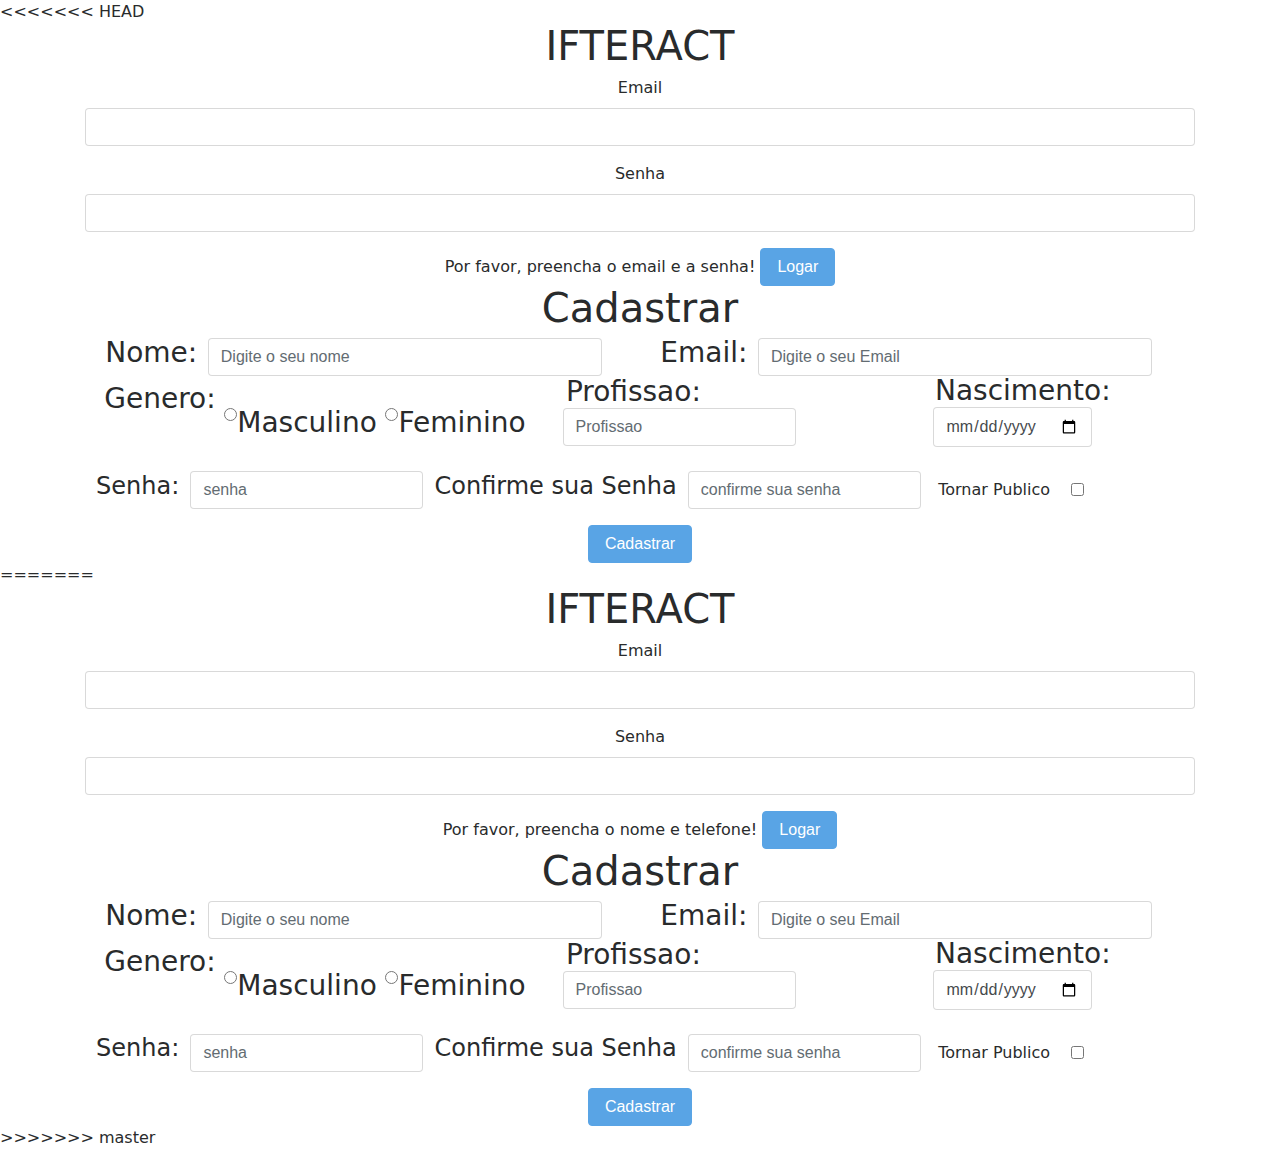
<file: ifteract-web/index.html>
<!DOCTYPE html>
<html lang="pt" ng-app="app">
<head>
    <meta charset="UTF-8">
    <meta name="viewport" content="width=device-width, initial-scale=1">
    <title>IFTeract</title>

    <link rel="stylesheet" href="css/style.css">
    <link rel="stylesheet" href="css/bootstrap.min.css">
    <link rel="stylesheet" href="css/angular-material.min.css">
    
    <script src="lib/angular.min.js"></script>
    <script src="lib/angular-ui-router.min.js"></script>
    <script src="lib/angular-route.min.js"></script>
    <script src="lib/jquery.min.js"></script>

    <script src="lib/bootstrap.min.js"></script>
    
    <script src="js/app.js"></script>
    <script src="js/controllers/loginController.js"></script>
    <script src="js/service/usuarioService.js"></script>
    <script src="js/router/state.js"></script>
    <script src="js/config/valuesConfig.js"></script>



</head>
<body>
<<<<<<< HEAD
    <div>
        <div ng-controller="loginCtrl" class="container">
        <center>
            <h1>IFTERACT</h1>
            <form name="LoginForm">
              <div class="form-group">
                  
                <label for="emailLogin">Email</label>
                <input type="email" class="form-control" id="emailLogin" name="email" ng-model="perfil.email" required>
              </div>
              <div class="form-group">
                  
                <label for="pwd">Senha</label>
                <input type="password" class="form-control" id="pwd" name="senha" ng-model="perfil.senha" required>
              </div>
             
            </form>
            <span ng-hide="!LoginForm.$invalid">Por favor, preencha o email e a senha!</span>
            <button type="submit" class="btn btn-primary" ng-disabled="LoginForm.$invalid" ng-click="logar(perfil)">Logar</button>

        <div class="form-group" id="cadastrar">
            <form name="CadastroForm">
                <h1>Cadastrar</h1>
                
                <div class="form-inline" id="nomeEmailC">
                    <div class="col-sm-6">
                        <h3>Nome:</h3>
                        <input type="text" class="form-control" name="nomeCadastro" placeholder="Digite o seu nome" ng-model="usuario.nome" ng-required="true"/>
                    </div>
                    <div class="col-sm-6">
                        <h3>Email:</h3>
                        <input type="email" class="form-control" name="emailCadastro" placeholder="Digite o seu Email" ng-model="usuario.email" ng-required="true"/>
                    </div>
                </div>
                
                <div class="form-inline" id="generoProfNasc">
                    <div class="col-sm-5">
                        <h3>Genero:</h3>
                        <br>
                        <h3>Masculino
                        <input type="radio"  name="Genero" value="Masculino" ng-model="usuario.genero" ng-required="true">
                        </h3>
                        <h3>Feminino
                        <input type="radio" name="Genero" value="Feminino" ng-model="usuario.genero" ng-required="true">
                        </h3>
                    </div>
                
                    <div class="col-sm-4">  
                    <h3>Profissao:</h3>
                    <input type="text" class="form-control" name="Profissao" ng-model="usuario.profissao" placeholder="Profissao">
                    </div> 
                

                    <div class="col-sm-3">
                        <h3>Nascimento:</h3>
                        <input type="date" class="form-control" name="nascimento" ng-model="usuario.nascimento" ng-required="true">
                    </div>
                </div>
                <br>
                <div class="form-inline" id="senhaPublico">
                    <h4>Senha:</h4>
                    <input type="password" class="form-control" name="senhaCadastro" ng-model="usuario.senha" placeholder="senha" ng-required="true">
                    <h4>Confirme sua Senha</h4>
                    <input type="password" class="form-control" name="senhaCadastro2" placeholder="confirme sua senha" ng-required="true">
                    
                    <div class="form-check">
                        <label>Tornar Publico</label>
                        <input type="checkbox" class="form-check-input" name="Publico" ng-model="usuario.publico">
                        
                    </div>
                </div>
    
            </form>
        </div>

        <div>
            <button name="cadastrar" class="btn btn-primary" type="button" ng-click="cadastrar()" ng-disabled="CadastroForm.$invalid">Cadastrar</button>
        </div>
        </center>
    </div ui-view flex>


    </div>
=======

    
    <div ui-view flex></div>
>>>>>>> master


</body>
</html>
</file>
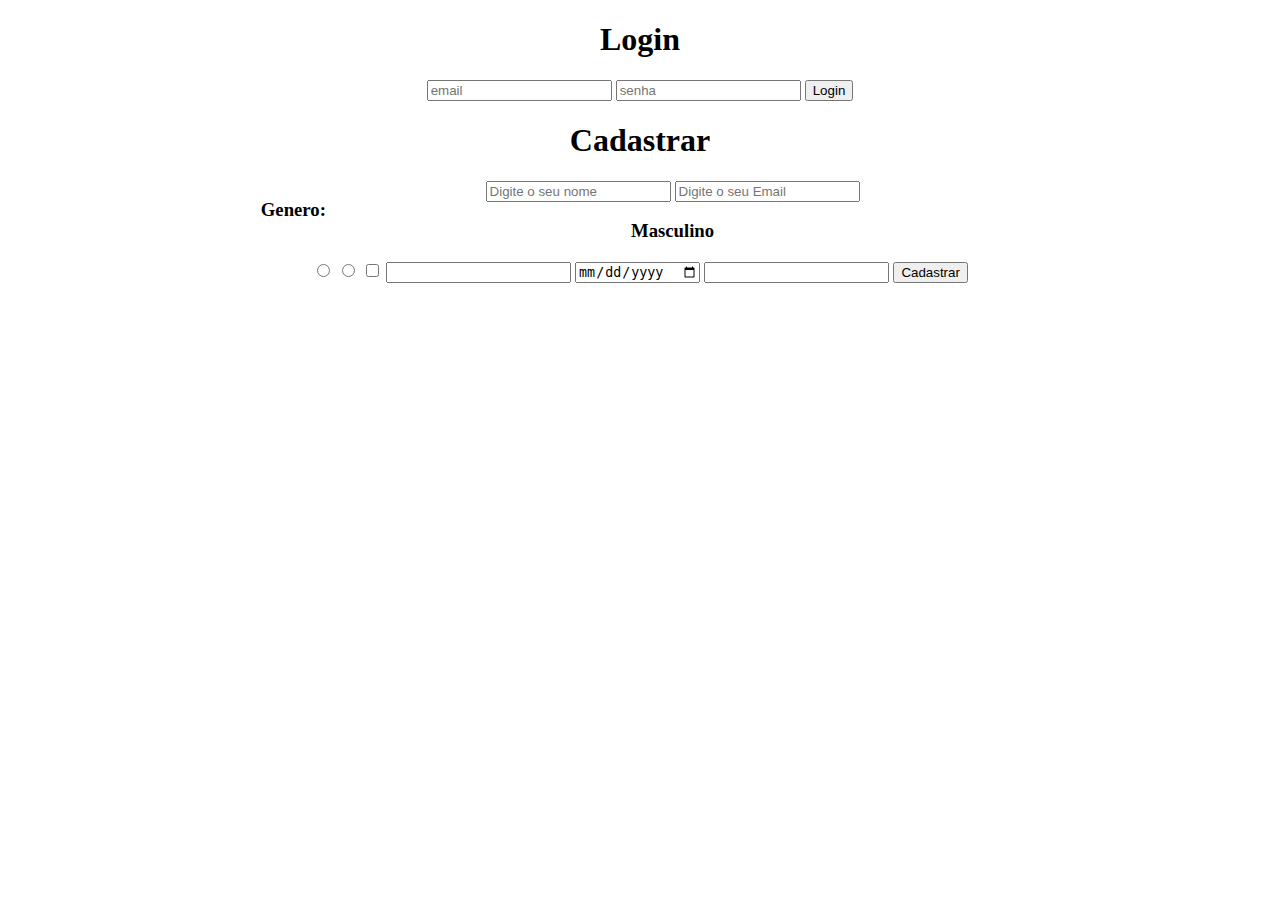
<file: web/index.html>
<!DOCTYPE html>
<html lang="pt" ng-app="app">
<head>
    <meta charset="UTF-8">
    <title>IFTeract</title>

    <link rel="stylesheet" href="css/style.css">

    <script src="js/lib/angular.min.js"></script>
    <script src="js/lib/angular-ui-router.min.js"></script>
    <script src="js/lib/angular-route.min.js"></script>

    <script src="js/app.js"></script>
    <script src="js/controllers/loginController.js"></script>
    <script src="js/service/usuarioService.js"></script>
    <script src="js/router/state.js"></script>
    <script src="js/config/valuesConfig.js"></script>



</head>
<body>
    <div>
        <div ng-controller="loginCtrl">
        <center>
            <div class="loginCadastrar" id="login">
          <h1>Login</h1>
          <input type="email" name="email" placeholder="email" ng-model="perfil.email"/>
          <input type="password" name="senha" placeholder="senha" ng-model="perfil.senha"/>
            <button type="button" ng-click="logar(perfil)">Login</button>
        </div>

        <div class="loginCadastrar" id="cadastrar">
            <h1>Cadastrar</h1>
            <input type="text" name="nomeCadastro" placeholder="Digite o seu nome" ng-model="usuario.nome"/>
            <input type="email" name="emailCadastro" placeholder="Digite o seu Email" ng-model="usuario.email"/>

            <h3 style="float:left;">Genero:</h3>

            <h3>Masculino</h3>
            <input type="radio" name="Genero" value="Masculino" ng-model="usuario.genero">

            <input type="radio" name="Genero" value="Feminino" ng-model="usuario.genero">

            <input type="checkbox" name="Publico" ng-model="usuario.publico">

            <input type="text" name="Profissao" ng-model="usuario.profissao">

            <input type="date" name="nascimento" ng-model="usuario.nascimento">

            <input type="password" name="senhaCadastro" ng-model="usuario.senha">

            <button name="cadastrar" type="button" ng-click="cadastrar()">Cadastrar</button>



        </div>

        </center>
    </div ui-view flex>


    </div>


</body>
</html>
</file>
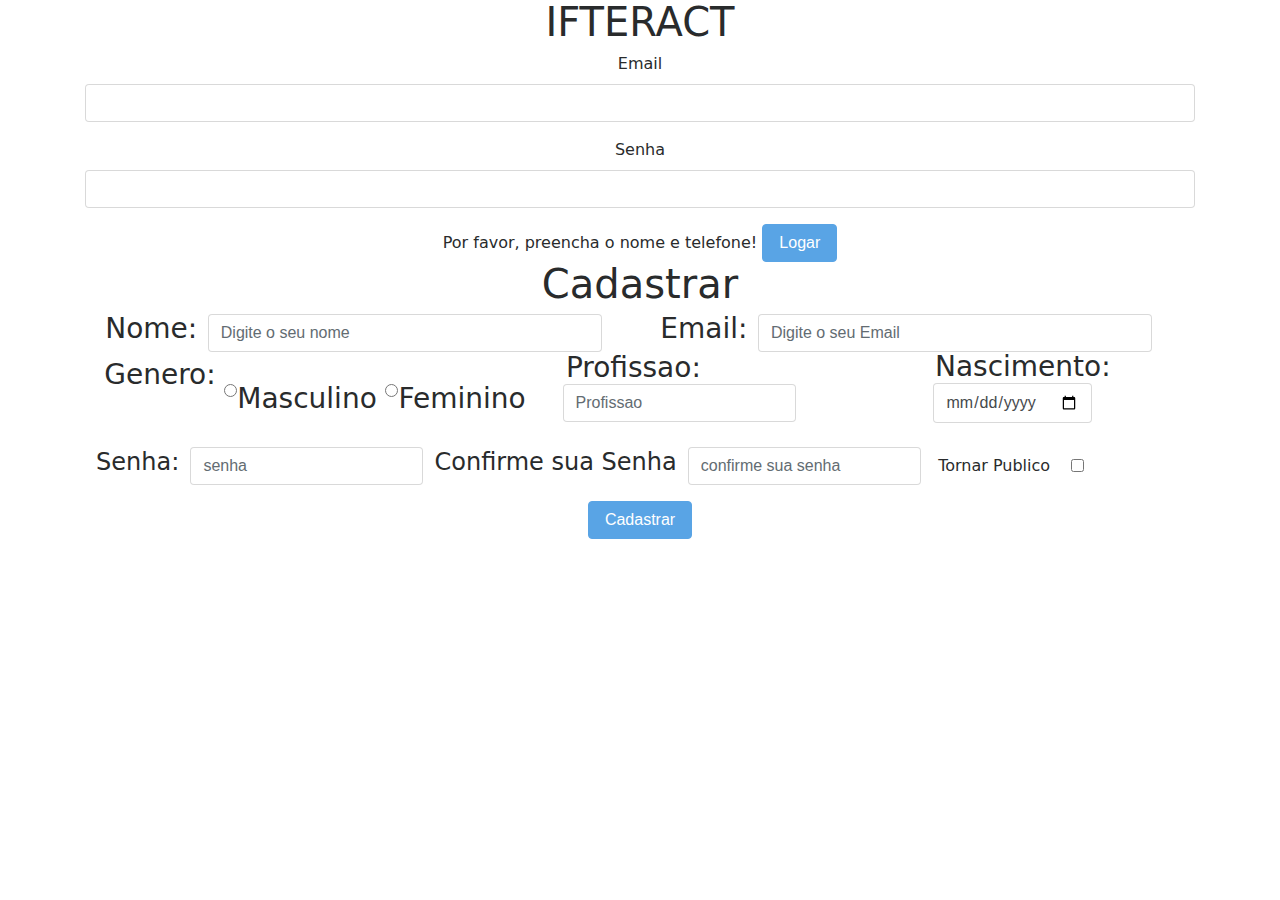
<file: ifteractWEB/ifteract-web/index.html>
<!DOCTYPE html>
<html lang="pt" ng-app="app">
<head>
    <meta charset="UTF-8">
    <meta name="viewport" content="width=device-width, initial-scale=1">
    <title>IFTeract</title>

    <link rel="stylesheet" href="css/style.css">
    <link rel="stylesheet" href="css/bootstrap.min.css">
    <link rel="stylesheet" href="css/angular-material.min.css">
    
    <script src="lib/angular.min.js"></script>
    <script src="lib/angular-ui-router.min.js"></script>
    <script src="lib/angular-route.min.js"></script>
    <script src="lib/jquery.min.js"></script>

    <script src="lib/bootstrap.min.js"></script>
    
    <script src="js/app.js"></script>
    <script src="js/controllers/loginController.js"></script>
    <script src="js/service/usuarioService.js"></script>
    <script src="js/router/state.js"></script>
    <script src="js/config/valuesConfig.js"></script>



</head>
    <body>

    <div ui-view flex></div>

    </body>
</html>
</file>
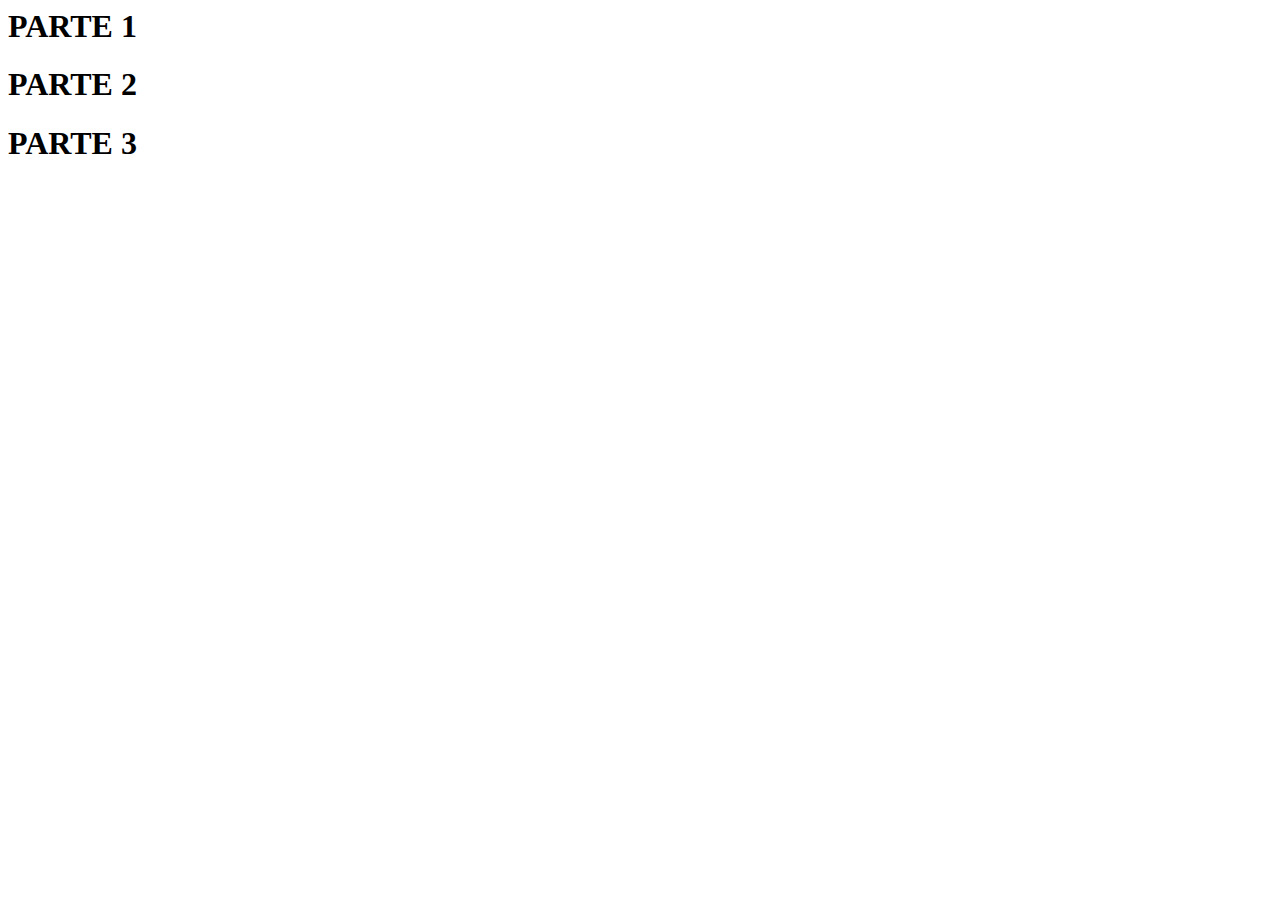
<file: ifteract-web/view/home.html>
<body img src = "home.html""https://www.google.com.br/url?sa=i&rct=j&q=&esrc=s&source=images&cd=&cad=rja&uact=8&ved=0ahUKEwilgvLfg-fXAhWLjpAKHeH4CC0QjRwIBw&url=https%3A%2F%2Fwall.alphacoders.com%2Ftags.php%3Ftid%3D2118%26lang%3DPortuguese&psig=AOvVaw3k0AW4UcSHI--KkFWyhpcW&ust=1512156410156076">
    <!--
    <h1><i><center>Bem Vindo ao IFTERACT</center></i><br></h1>

    <h3><center>PÁGINA EM DESENVOLVIMENTO</center></h3>
    <br>

    <p><center>Esta página ainda está em processo de desenvolvimento pelos alunos Paulo Juan Da Silva Santos e Lucas Dantas Araújo do IFPB - campus Campina Grande.</center></p>

    <br>
    -->
    
    <div class="col-sm-4">
        <h1>PARTE 1</h1>
    </div>
    <div class="col-sm-4">
        <h1>PARTE 2</h1>
    </div>
    <div class="col-sm-4">
        <h1>PARTE 3</h1>
    </div>
</body>
</file>
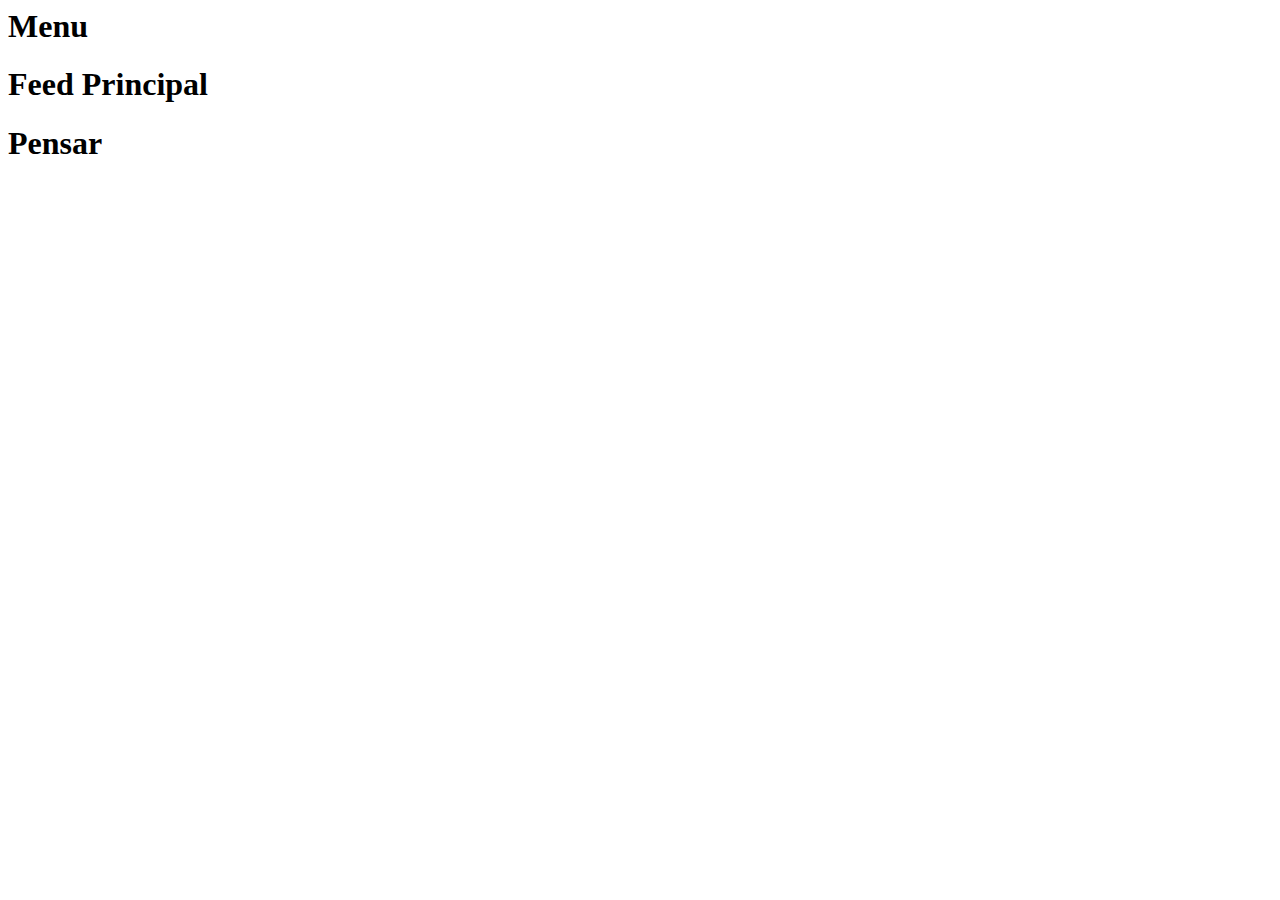
<file: ifteractWEB/ifteract-web/view/home.html>
<body img src = "home.html""https://www.google.com.br/url?sa=i&rct=j&q=&esrc=s&source=images&cd=&cad=rja&uact=8&ved=0ahUKEwilgvLfg-fXAhWLjpAKHeH4CC0QjRwIBw&url=https%3A%2F%2Fwall.alphacoders.com%2Ftags.php%3Ftid%3D2118%26lang%3DPortuguese&psig=AOvVaw3k0AW4UcSHI--KkFWyhpcW&ust=1512156410156076">
    <!--
    <h1><i><center>Bem Vindo ao IFTERACT</center></i><br></h1>

    <h3><center>PÁGINA EM DESENVOLVIMENTO</center></h3>
    <br>

    <p><center>Esta página ainda está em processo de desenvolvimento pelos alunos Paulo Juan Da Silva Santos e Lucas Dantas Araújo do IFPB - campus Campina Grande.</center></p>

    <br>
    -->
    <div class="faixasHome">
    <div class="col-sm-4">
        <h1>Menu</h1>
    </div>
    <div class="col-sm-4">
        <h1>Feed Principal</h1>
    </div>
    <div class="col-sm-4">
        <h1>Pensar</h1>
    </div>
    </div>
</body>
</file>
<file: ifteract-web/css/style.css>
.loginCadastrar{
    margin-left: 20%;
    margin-right: 20%;
}




#cadastrar input{
    float:left;
    margin-bottom: 0%;

}

#nomeEmailC input{
    margin-left: 1%;
    min-width: 75%;
}

#senhaPublico h4{
    margin-left: 1%;
    margin-right: 1%;
}

#senhaPublico #checkPublico{
    margin-left: 1%;
    width: 25%;
}

#senhaPublico label{
    margin-left: 1%;
    padding-right: 3%;
    width: 150px;
}
#cadastrar h3{
    float: left;
    margin-top:0%;
    margin-left: 1%;
    margin-bottom: 0%;
    margin-right: 1%;
    
}
#profissaoH{
    padding-left: %;
    
}
#NascimentoC{
    padding-top: 0%;
    float: left;
    margin-left: 1%;
    margin-right: 1%;
}
</file>
<file: web/css/style.css>
.loginCadastrar{
    margin-left: 20%;
    margin-right: 20%;
}
</file>
<file: ifteractWEB/ifteract-web/css/style.css>
.loginCadastrar{
    margin-left: 20%;
    margin-right: 20%;
}


#cadastrar input{
    float:left;
    margin-bottom: 0%;

}

#nomeEmailC input{
    margin-left: 1%;
    min-width: 75%;
}

#senhaPublico h4{
    margin-left: 1%;
    margin-right: 1%;
}

#senhaPublico #checkPublico{
    margin-left: 1%;
    width: 25%;
}

#senhaPublico label{
    margin-left: 1%;
    padding-right: 3%;
    width: 150px;
}
#cadastrar h3{
    float: left;
    margin-top:0%;
    margin-left: 1%;
    margin-bottom: 0%;
    margin-right: 1%;
    
}
#profissaoH{
    padding-left: %;
    
}
#NascimentoC{
    padding-top: 0%;
    float: left;
    margin-left: 1%;
    margin-right: 1%;
}

.faixasHome div{
    float:left;
    text-align: center;
}
</file>
